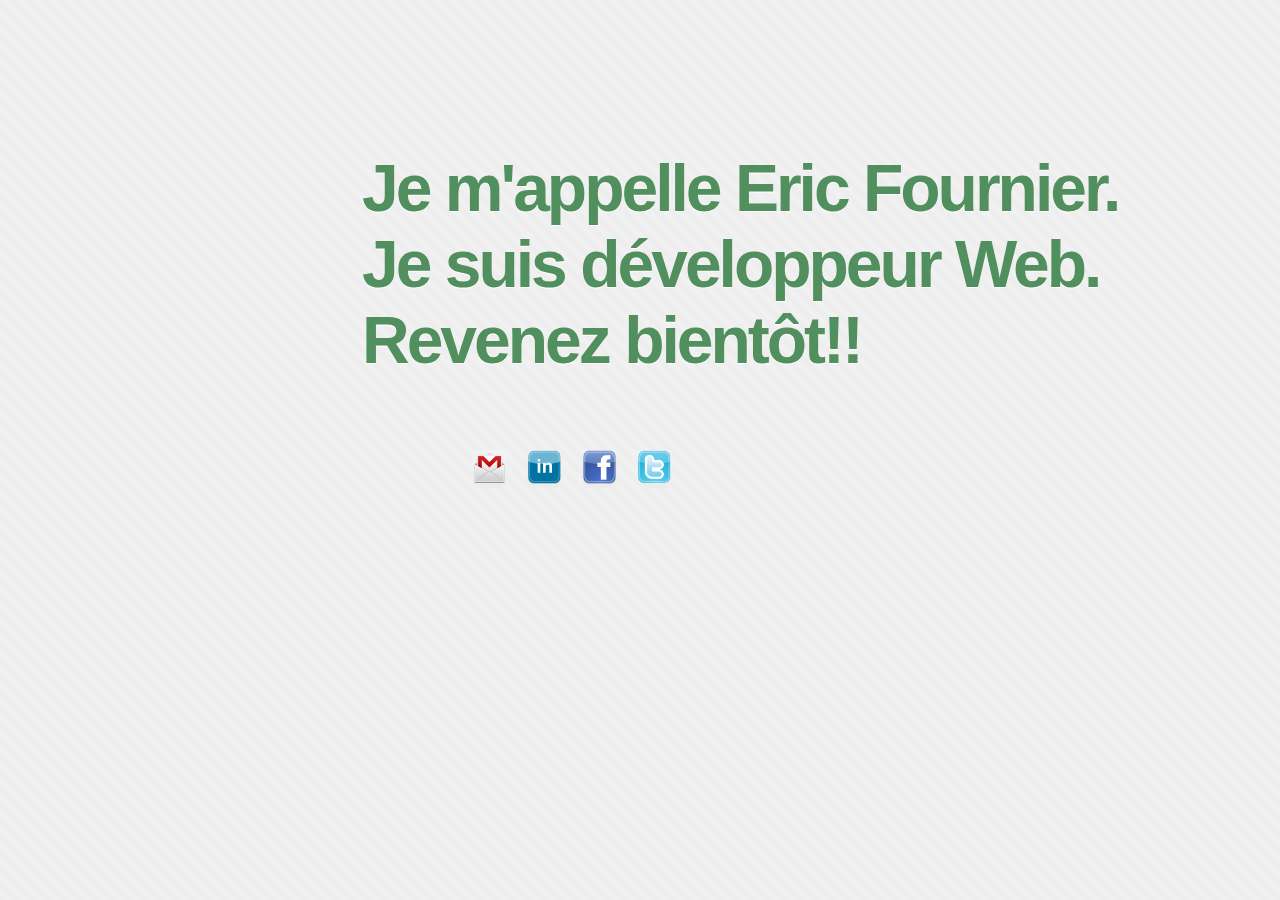
<file: Temp.html>
<!doctype html>
<html lang="en">
	<head>
		<meta charset="utf-8">
		<title>Je m'appel Eric Fournier et je suis développeur web</title>
		<link rel="stylesheet" href="css/temp.css">
		<!--[if lt IE 9]>
		<script src="http://html5shim.googlecode.com/svn/trunk/html5.js"></script>
		<![endif]-->
	</head>
	
	<body>
		<div id="wrapper">
			
			
			<h1 class="presentation"><a href="temp.html">Je m'appelle Eric Fournier.</a></h1>
			<h2 class="presentation"><a href="temp.html">Je suis développeur Web.</a></h2>
			<h3 class="presentation"><a href="temp.html">Revenez bientôt!!</a></h3>
			
			<div id="menu">
				<ul id="contact">
					<li><a href="mailto:ericfournier1@gmail.com"><img alt="gamil" src="images/Gmail-Logo.png" /></a></li>
					<li><a href="http://ca.linkedin.com/in/ericfournier1"><img alt="linkedin" src="images/linkedin.png" /></a></li>
					<li><a href="#"><img alt="facebook" src="images/facebook-logo256x256.png" /></a></li>
					<li><a href="https://twitter.com/EricFou"><img alt="twitter" src="images/TwitterLogo.png" /></a></li>
				</ul>
			</div>
		</div>
	</body>
</html>
</file>
<file: css/temp.css>
/* Reset.css */
html, body, div, span, object, iframe,
h1, h2, h3, h4, h5, h6, p, blockquote, pre,
abbr, address, cite, code, del, dfn, em, img, ins, kbd, q, samp,
small, strong, sub, sup, var, b, i, dl, dt, dd, ol, ul, li,
fieldset, form, label, legend, table, caption, tbody, tfoot, thead, tr, th, td,
article, aside, canvas, details, figcaption, figure,
footer, header, hgroup, menu, nav, section, summary,
time, mark, audio, video {
  margin: 0;
  padding: 0;
  border: 0;
  font-size: 100%;
  vertical-align: baseline;
}
article, aside, details, figcaption, figure,
footer, header, hgroup, menu, nav, section {
  display: block;
}
blockquote, q { quotes: none; }
blockquote:before, blockquote:after,
q:before, q:after { content: ""; content: none; }
.clearfix:before, .clearfix:after { content: ""; display: table; }
.clearfix:after { clear: both; }
.clearfix { zoom: 1; }
/* End reset */



body { 
	margin:0px;
	color: #333;
	font: 16px/28px Georgia, 'Times New Roman', Times, serif;
	
	/* CSS3 gradient background pattern @credits http://leaverou.me/demos/css3-patterns.html */
	background-color: #eee; /* Change this to change both stribe colors */
	
	background-image: -webkit-gradient(linear, 0 100%, 100% 0,
							color-stop(.25, rgba(255, 255, 255, .2)), color-stop(.25, transparent),
							color-stop(.5, transparent), color-stop(.5, rgba(255, 255, 255, .2)),
							color-stop(.75, rgba(255, 255, 255, .2)), color-stop(.75, transparent),
							to(transparent)); /* Old webkit syntax */
	background-image: -webkit-linear-gradient(45deg, rgba(255, 255, 255, .2) 25%, transparent 25%,
							transparent 50%, rgba(255, 255, 255, .2) 50%, rgba(255, 255, 255, .2) 75%,
							transparent 75%, transparent); /* New webkit syntax */					
	background-image: -moz-linear-gradient(45deg, rgba(255, 255, 255, .2) 25%, transparent 25%,
							transparent 50%, rgba(255, 255, 255, .2) 50%, rgba(255, 255, 255, .2) 75%,
							transparent 75%, transparent); /* Firefox */
	background-image: -o-linear-gradient(45deg, rgba(255, 255, 255, .2) 25%, transparent 25%,
							transparent 50%, rgba(255, 255, 255, .2) 50%, rgba(255, 255, 255, .2) 75%,
							transparent 75%, transparent); /* Opera */
	background-image: linear-gradient(45deg, rgba(255, 255, 255, .2) 25%, transparent 25%,
							transparent 50%, rgba(255, 255, 255, .2) 50%, rgba(255, 255, 255, .2) 75%,
							transparent 75%, transparent); /* WC3 */
	background-size: 16px 16px;
}

a {
	color: #6C8C72;
	text-decoration: none;
	-webkit-transition: all 100ms linear;
	/*-moz-transition: all 100ms linear;*/
	transition: all 100ms linear;
}

a:hover {
	color: #5D8565;
	text-shadow: 0 1px 0 #fff;
}

a:active { outline: none; }

h1 {
	font-size: 32px;
	letter-spacing: -1px;
}

h2 {display: block;
	font-size: 28px;
	letter-spacing: -1px;
}
h3 {
	font-size: 26px;
	letter-spacing: -1px;
}

#wrapper {
	
   width: 1100px;
   height: 600px;
   position: absolute;
   left: 40%;
   top: 50%;
   margin-left: -150px;
   margin-top: -300px;
}

#contact{
			position:absolute;
			left:10%;
			top:50%;
			
}

.presentation a {
	color: #518F5E;
	font: bold 66px 'Arial Unicode MS', sans-serif;
	float: left;
	letter-spacing: -3px;
	text-shadow: 0 1px 0 #fff;
	-webkit-transition: all 200ms linear;
	-moz-transition: all 200ms linear;
	transition: all 200ms linear;
	
	/* Gain the benefits from GPU acceleration */
	-webkit-transform: translateZ(0);
	/*-moz-transform: translateZ(0);*/
	transform: translateZ(0);
}


.presentation a:hover {
	background: none;
	text-shadow: 0 1px 0 #fff;
	color: #438C52;
	/* Scale the site title on hover */
	-webkit-transform: scale(1.2) translateZ(0);
	/*-moz-transform: scale(1.1) translateZ(0);*/
	transform: scale(1.8) translateZ(0);
}

#menu {
	margin: 0 0 60px 20px;
}

#menu ul {
	list-style: none;
}

#menu li {
	float: left;
	margin: 0 20px 0 0;
	position: relative;
}

#menu a {
	background: #6C8C72;
	background: -moz-linear-gradient(top, #f3f3f3 0%, #ececec 100%); /* FF 3.6+ */
	background: -webkit-gradient(linear, left top, left bottom, color-stop(0%,#f3f3f3), color-stop(100%,#ececec)); /* Chrome, Safari 4+ */
	background: -webkit-linear-gradient(top, #f3f3f3 0%,#ececec 100%); /* Chrome 10+, Safari 5.1+ */
	background: -o-linear-gradient(top, #f3f3f3 0%,#ececec 100%); /* Opera 11.10+ */
	background: -ms-linear-gradient(top, #f3f3f3 0%,#ececec 100%); /* IE10+ */
	background: linear-gradient(top, #f3f3f3 0%,#ececec 100%); /* W3C */
	
	
	border-color: #fff #c9c9c9 #c9c9c9 #fff;
	border-radius: 5px;
	display: block;
	font: 14px 'verdana', sans-serif;
	/*padding: 14px 20px;*/
	margin-bottom: 5px;
	text-shadow: 0 2px 0 #fff;
}

#menu a:active {
	-webkit-box-shadow: inset 1px 1px 5px #ccc;
	-moz-box-shadow: inset 1px 1px 5px #ccc;	
	box-shadow: inset 1px 1px 5px #ccc;	
}

#menu a:hover {
	color: #AC0649;
	/*border-color: #c9c9c9 #fff #fff #c9c9c9;*/
	border-radius: 12px 12px 12px 12px;
	opacity: 0.75;
}

img{
	margin: 0;
	padding:0;
	width: 35px;
	height: 35px;
}
</file>
